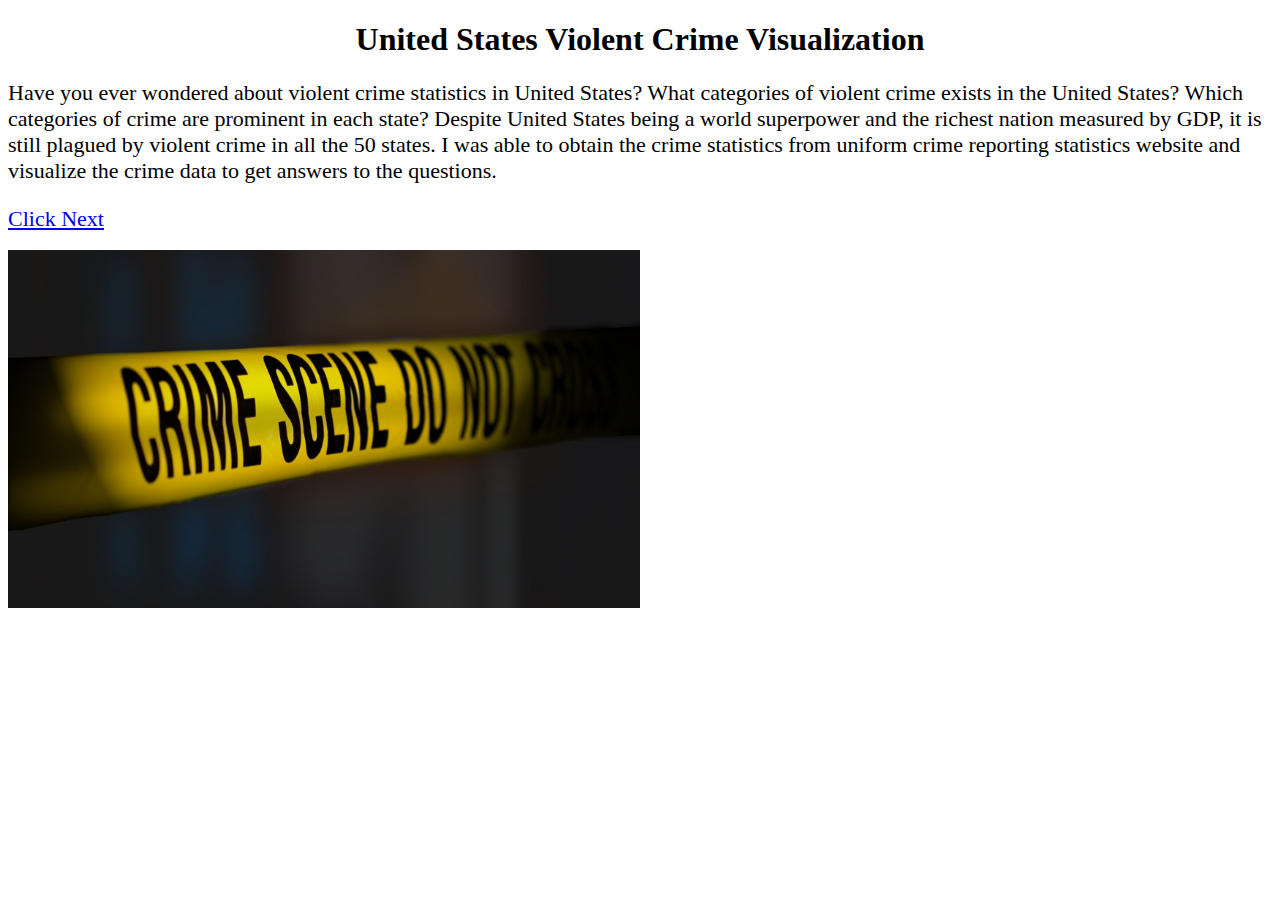
<file: index.html>
<!DOCTYPE html>
<html lang="en">
<head>
  <title>CS498 Narrative Visualization</title>
  <meta charset="utf-8">
  <meta name="viewport" content="width=device-width, initial-scale=1">

</head>
<body>

  <h1 style="text-align: center;">United States Violent Crime Visualization</h1>

  <div class="item">
  <p style="font-size: 22px"> Have you ever wondered about violent crime statistics in United States? What categories of violent crime exists in the United States? Which categories of crime are prominent in each state? Despite United States being a world superpower and the richest nation measured by GDP, it is still plagued by violent crime in all the 50 states. I was able to obtain the crime statistics from uniform crime reporting statistics website and visualize the crime data to get answers to the questions. </p>
  <a href="./scene1/scene1.html" style="font-size: 22px">Click Next </a> <br>

 </div>
 <br>
  <img src="page1.jpg" width="50%" height="50%"> </img>

</body>
</html>
</file>
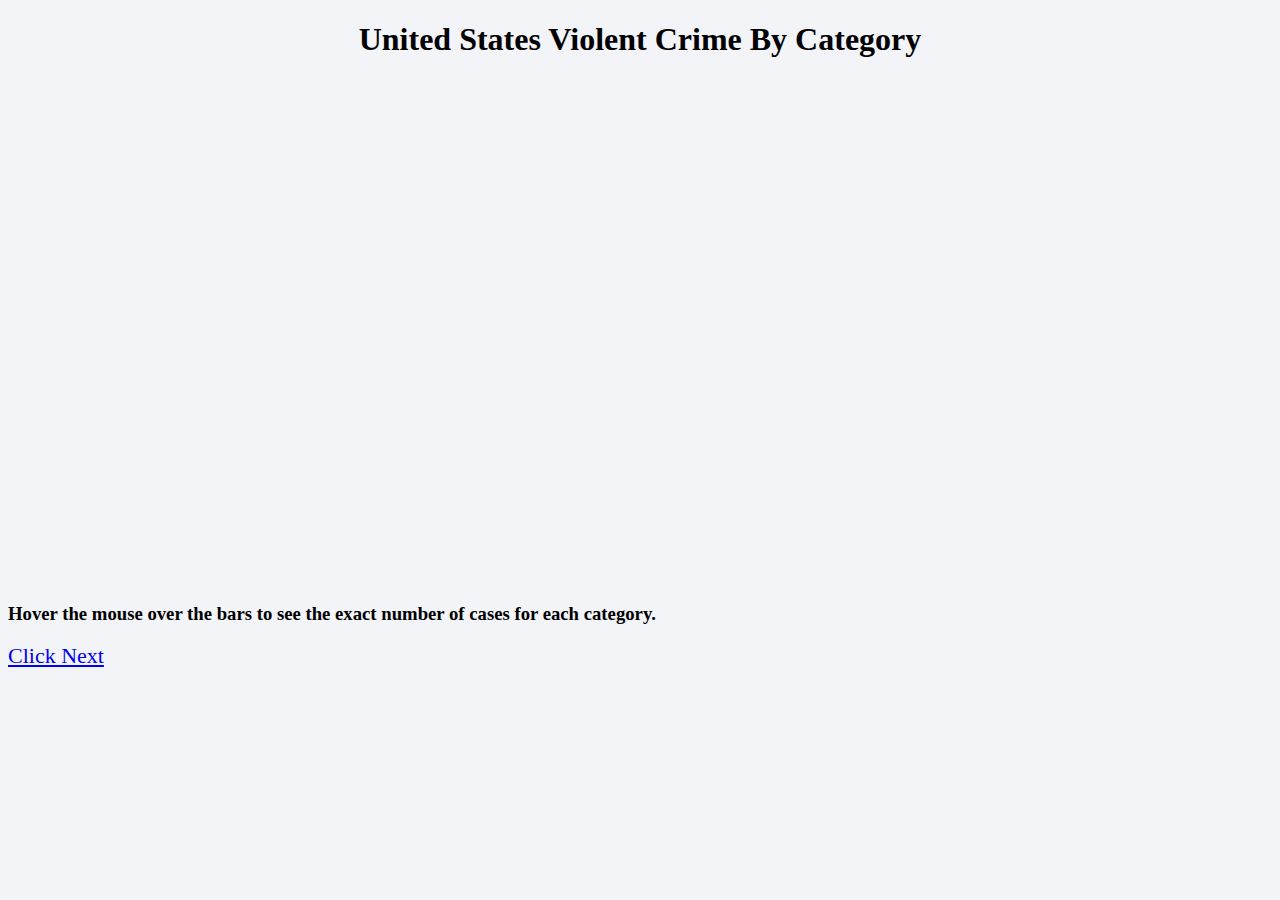
<file: scene1/scene1.html>
<!DOCTYPE html>
<html lang="en">
<head>
  <title>CS498 Narrative Visualization</title>
  <meta charset="utf-8">
  <meta name="viewport" content="width=device-width, initial-scale=1">
  <script src="https://d3js.org/d3.v4.min.js"></script>
  <link rel="stylesheet" href="scene1.css">
  </style>
</head>
<body>

<h1 style="text-align: center;">United States Violent Crime By Category</h1>

<div>
  <svg width="960" height="500"></svg>
</div>

<script>
  var svg = d3.select("svg"),
      margin = {top: 30, right: 50, bottom: 60, left: 70},
      width = +svg.attr("width") - margin.left - margin.right,
      height = +svg.attr("height") - margin.top - margin.bottom;
    
  var tooltip = d3.select("body").append("div").attr("class", "toolTip");

  var canvas = svg.append("g")
      .attr("transform", "translate(" + margin.left + "," + margin.top + ")");

  d3.csv("USViolentCrimeData.csv", function(error, crimeData) {
      if (error) {
        console.log(error);
        throw error;
      }

      crimeData.forEach(function(d) {
          d.totalValue = +d.totalValue;
      });

      var xScale = d3.scaleBand()
                      .domain(crimeData.map(function(d) { return d.crimeCategory; }))
                      .rangeRound([0, width])
                      .padding(0.4);
      
      var yScale = d3.scaleLinear()
                     .domain([0, d3.max(crimeData, function(d) { return d.totalValue; })])
                     .rangeRound([height, 0]);

      var xAxis = d3.axisBottom(xScale)
      var yAxis = d3.axisLeft(yScale)
                    .tickFormat(function(d) { return parseInt(d / 1000) + "k"; })
                    .tickSizeInner([-width])

      canvas.append("g")
          .call(xAxis)
          .attr("transform", "translate(0," + height + ")")
          .attr("class", "axisstyle")   

      canvas.append("text")             
            .attr("transform", "translate(" + (width/2) + " ," + (height + margin.top + 20) + ")")
            .attr("x", 0 - margin.left)
            .attr("y", 0 - (height - 415 ))
            .style("text-anchor", "middle")
            .style("font-size", "18px")
            .text("Crime Category");

      canvas.append("text")             
            .attr("transform", "translate(" + (width/2) + " ," + (height + margin.top + 20) + ")")
            .attr("x", 0 - margin.left)
            .attr("y", 0 - (height - 20 ))
            .style("text-anchor", "middle")
            .style("font-size", "22px")
            .attr("fill", "#4458E8")
            .text("Assault is the most common form of violent crime");

      canvas.append("g")
          .call(yAxis)
          .attr("class", "axisstyle");

      
      canvas.append("text")
            .attr("transform", "rotate(-90)")
            .attr("y", 0 - margin.left)
            .attr("x",0 - (height / 2))
            .attr("dy", "1em")
            .style("font-size", "18px")
            .style("text-anchor", "middle")
            .text("Number of Cases");  

      canvas.selectAll(".bar")
          .data(crimeData)
          .enter().append("rect")
          .attr("x", function(d) { return xScale(d.crimeCategory); })
          .attr("y", function(d) { return yScale(d.totalValue); })
          .attr("width", xScale.bandwidth())
          .attr("height", function(d) { return height - yScale(d.totalValue); })
          .attr("class", "bar")
          .on("mousemove", function(d){
              tooltip
                .style("left", d3.event.pageX - 50 + "px")
                .style("top", d3.event.pageY - 70 + "px")
                .style("display", "inline-block")
                .html((d.crimeCategory) + "<br>" + (d.totalValue));
          })
          .on("mouseout", function(d){ tooltip.style("display", "none");});
  });
</script>

  <h3> Hover the mouse over the bars to see the exact number of cases for each category.</h3> 
  <div>
  <a href="../scene2/bubbles.html" style="font-size: 22px">Click Next </a> 
  </div>

</body>
</html>
</file>
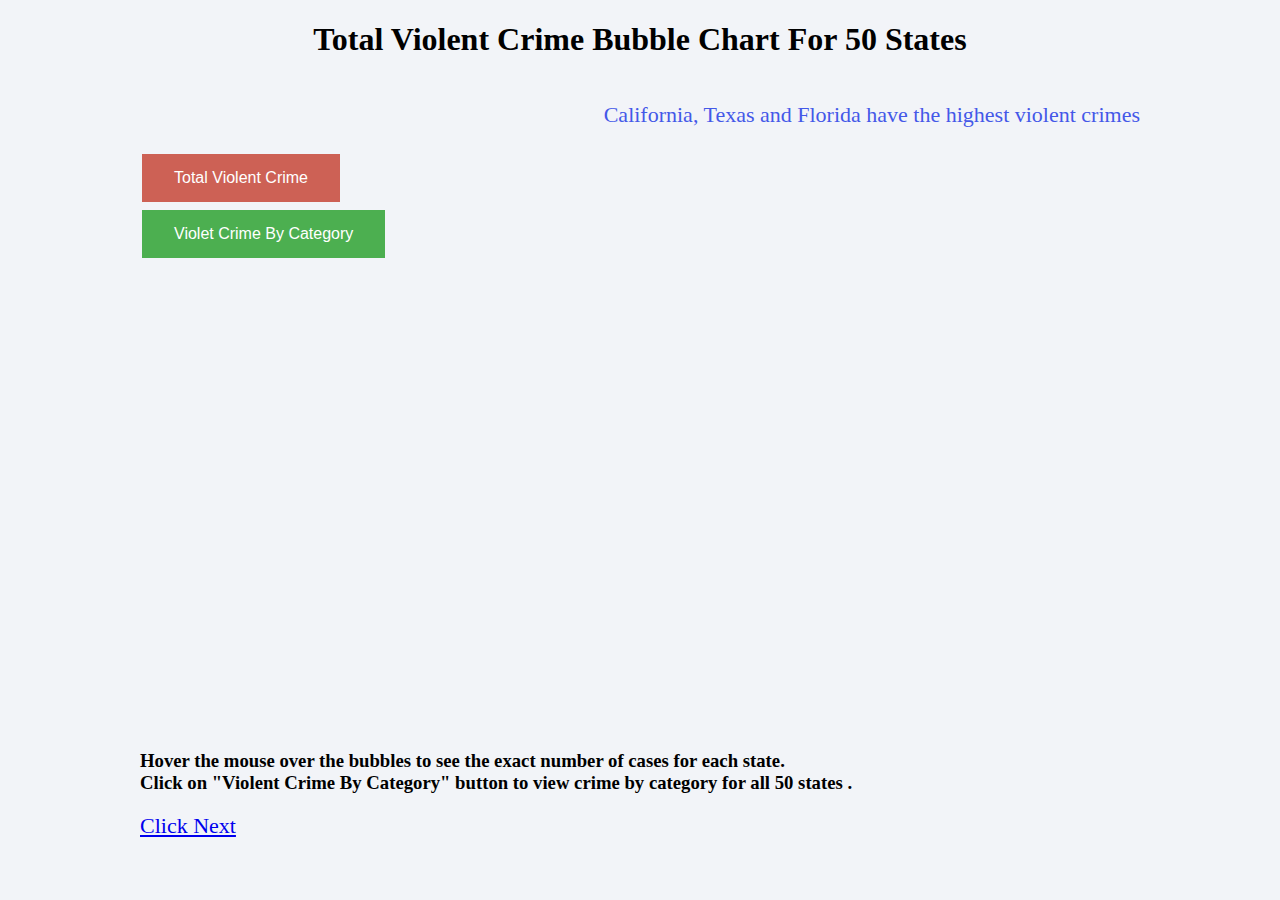
<file: scene2/bubbles.html>
<!doctype html>
<html lang="en">
<head>
  <title>CS498 Narrative Visualization</title>
  <meta charset="utf-8">
  <meta name="viewport" content="width=device-width, initial-scale=1">
  <script src="https://d3js.org/d3.v4.min.js"></script>
  <link rel="stylesheet" href="scene2.css">
</head>
<body>

  <div id="divContainer">
    <h1>Total Violent Crime Bubble Chart For 50 States</h1>

    <div style="width:100%;float: right;text-align: right;font-size: 22px;color:#4458E8">
       <p> California, Texas and Florida have the highest violent crimes </p>
    </div>

    <br>
    <br>
    <br>
    <div id="divContainer1">
      <div style="width:25%;float: left">
        <button id="totalCrime" class="button button1" type="button"> Total Violent Crime </button>
        <button id="category" class="button" type="button" onclick="location.href='bubblesByCategory.html'"> Violet Crime By Category </button>
      </div>

      <div style="width:75%;float: left">
        <svg width="1000" height="600" viewBox="0 0 1000 600" preserveAspectRatio="xMinYMin meet" class="svgstyle"> </svg>
      </div>
  </div>
<script>
  
  var svg = d3.select("svg");
  var width = +svg.attr("width");
  var height = +svg.attr("height");

  d3.csv("statecrime.csv", function(data) {
              data.value = +data["violentcrime"];
              return data;
        }, function(error, data) {
            if (error) {
              console.log(error)
              throw error;
            }

            var pack = d3.pack()
               .padding(2)
               .size([width, height]);

            var tooltip = d3.select("body").append("div").attr("class", "tooltip");
          
            var colors = d3.scaleOrdinal()
                  .domain(data.map(function(d){return d.state;}))
                  .range(['#E6B0AA','#CD6155','#EC7063','#CD6155']);

            var parent = d3.hierarchy({children: data})
                         .sum(function(d) { return d.value; })
                         .sort(function(a, b) { return b.value - a.value; });

            var node = svg.selectAll(".node")
                      .data(pack(parent).leaves())
                      .enter().append("g")
                      .attr("class", "node")
                      .attr("transform", function(d) { return "translate(" + d.x + "," + d.y + ")"; });
              
         
            node.append("circle")
                .attr("id", function(d) { return d.id; })
                .attr("r", function(d) { return d.r; })
                .style("fill", function(d) { return colors(d.data.state); })
                .on("mouseover", function(d, i) {
                      tooltip.style("left", d3.event.pageX + "px")
                          .style("top", d3.event.pageY + "px")
                          .style("display", "inline-block")
                          .html((d.data.state + "<br>" + d.data.value ));})        
                .on("mouseout", function(d){ tooltip.style("display", "none");});

  });

</script>
     <div>
      <h3> Hover the mouse over the bubbles to see the exact number of cases for each state. <br>
      Click on "Violent Crime By Category" button to view crime by category for all 50 states .</h3>
     </div>
  

  <a href="../scene3/scene3.html" style="font-size: 22px">Click Next </a> <br>
</body>
</html>
</file>
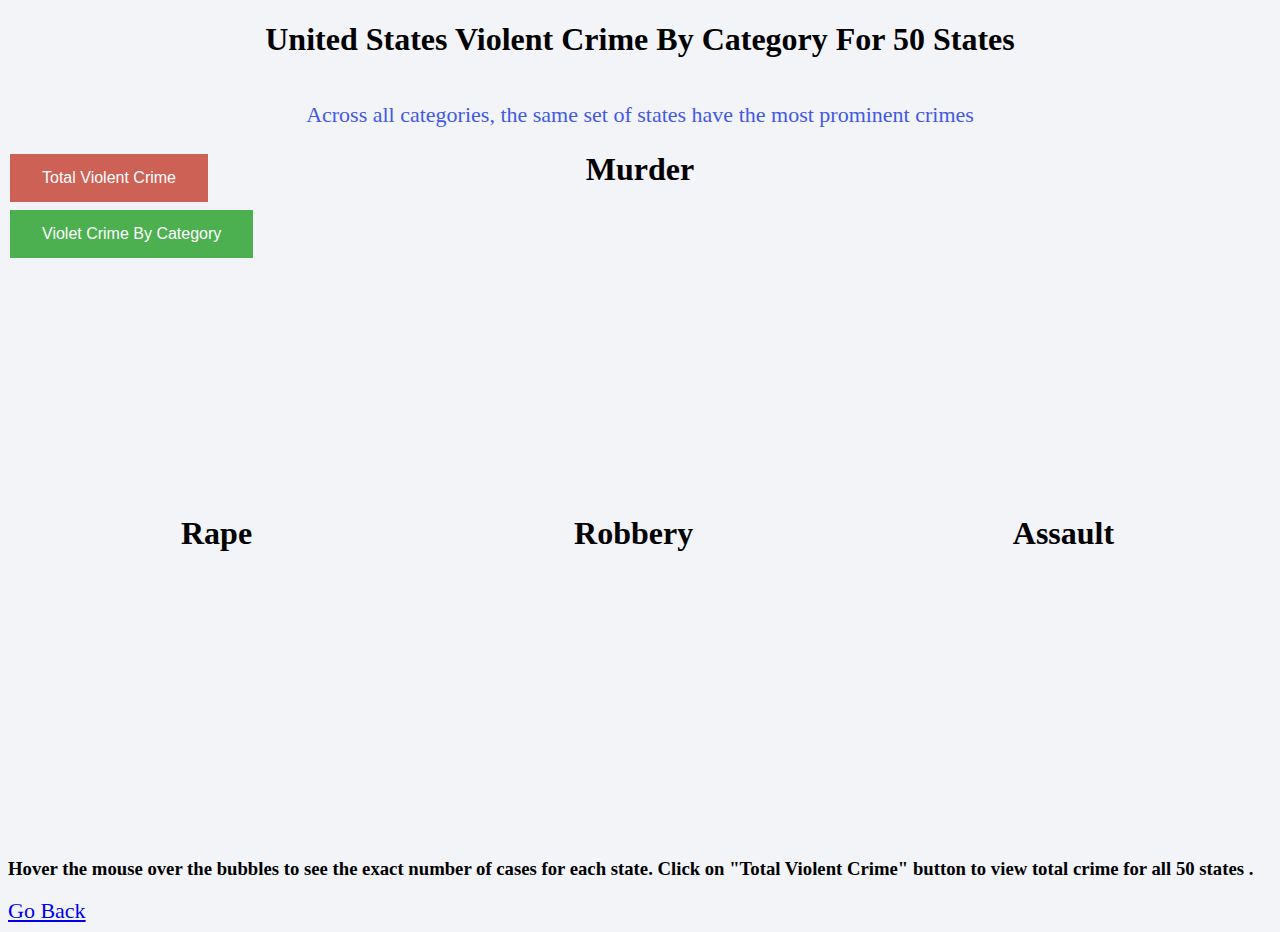
<file: scene2/bubblesByCategory.html>
<!doctype html>
<html lang="en">
<head>
  <title>CS498 Narrative Visualization</title>
  <meta charset="utf-8">
  <meta name="viewport" content="width=device-width, initial-scale=1">
  <script src="https://d3js.org/d3.v4.min.js"></script>
  <link rel="stylesheet" href="scene2.css">
</head>

<body>

    <div>
    <h1>United States Violent Crime By Category For 50 States</h1>
    <div style="width:100%;float: right;text-align: center;font-size: 22px;color:#4458E8;">
       <p> Across all categories, the same set of states have the most prominent crimes</p>
    </div>

    <div>
      <div style="width:25%;float: left">
        <button class="button button1" type="button" onclick="location.href='bubbles.html'"> Total Violent Crime </button>

        <button class="button" type="button"> Violet Crime By Category </button>
      </div>

    </div>

    <div id="container1">
    <h1>Murder</h1>
    <svg id="murder" width="500" height="280" preserveAspectRatio="xMinYMin meet"> </svg>
    </div>
    <div id="container2" style="width: 100%">
      <div id="container21" style="width:33%;float: left">
        <h1 style="text-align: center">Rape</h1>
        <svg id="rape" width="500" height="280" preserveAspectRatio="xMinYMin meet" style="align-items: left"> </svg>
      </div>

      <div id="container22" style="width: 33%;float: left">
        <h1 style="text-align: center">Robbery</h1>
        <svg id="robbery" width="500" height="280" preserveAspectRatio="xMinYMin meet" style="align-items: center;"> </svg>
      </div>
    
      <div id="container23" style="width: 33%;float: right">
        <h1 style="text-align: center">Assault</h1>
        <svg id="assault" width="500" height="280" preserveAspectRatio="xMinYMin meet" style="align-items: right"> </svg>
      </div>
  </div>
  </div>
<script>
  
  var murderSvg = d3.select("#murder");
  var width = +murderSvg.attr("width");
  var height = +murderSvg.attr("height");

  d3.csv("statecrime.csv", function(data) {
              data.value = +data["murder"];
              return data;
        }, function(error, data) {
            if (error) {
              console.log(error)
              throw error;
            }

            var pack = d3.pack()
               .padding(2)
               .size([width, height]);

            var tooltip = d3.select("body").append("div").attr("class", "tooltip");
          
            var colors = d3.scaleOrdinal()
                          .domain(data.map(function(d){ return d.state;}))
                          .range(['#F9E79F', '#F1C40F', '#F5B041', '#EB984E']);

            var parent = d3.hierarchy({children: data})
                         .sum(function(d) { return d.value; })
                         .sort(function(a, b) { return b.value - a.value; });

            var node = murderSvg.selectAll(".node")
                      .data(pack(parent).leaves())
                      .enter().append("g")
                      .attr("class", "node")
                      .attr("transform", function(d) { return "translate(" + d.x + "," + d.y + ")"; });
              
         
            node.append("circle")
                .attr("id", function(d) { return d.id; })
                .attr("r", function(d) { return d.r; })
                .style("fill", function(d) { return colors(d.data.state); })
                .on("mouseover", function(d, i) {
                      tooltip.style("left", d3.event.pageX + "px")
                          .style("top", d3.event.pageY + "px")
                          .style("display", "inline-block")
                          .html((d.data.state + "<br>" + d.data.value ));})        
                .on("mouseout", function(d){ tooltip.style("display", "none");});

  });

</script>
<script>

  var rapeSvg = d3.select("#rape");
  var width = +rapeSvg.attr("width");
  var height = +rapeSvg.attr("height");

  d3.csv("statecrime.csv", function(data) {
              data.value = +data["rape"];
              return data;
        }, function(error, data) {
            if (error) {
              console.log(error)
              throw error;
            }

            var pack = d3.pack()
               .padding(2)
               .size([width, height]);

            var tooltip = d3.select("body").append("div").attr("class", "tooltip");
          
            var colors = d3.scaleOrdinal()
                          .domain(data.map(function(d){ return d.state;}))
                          .range(['#D7BDE2', '#AF7AC5', '#A569BD', '#7D3C98']);

            var parent = d3.hierarchy({children: data})
                         .sum(function(d) { return d.value; })
                         .sort(function(a, b) { return b.value - a.value; });

            var node = rapeSvg.selectAll(".node")
                      .data(pack(parent).leaves())
                      .enter().append("g")
                      .attr("class", "node")
                      .attr("transform", function(d) { return "translate(" + d.x + "," + d.y + ")"; });
              
         
            node.append("circle")
                .attr("id", function(d) { return d.id; })
                .attr("r", function(d) { return d.r; })
                .style("fill", function(d) { return colors(d.data.state); })
                .on("mouseover", function(d, i) {
                      tooltip.style("left", d3.event.pageX + "px")
                          .style("top", d3.event.pageY + "px")
                          .style("display", "inline-block")
                          .html((d.data.state + "<br>" + d.data.value ));})        
                .on("mouseout", function(d){ tooltip.style("display", "none");});

  });
  

</script>

<script>
  
  var robberySvg = d3.select("#robbery");
  var width = +robberySvg.attr("width");
  var height = +robberySvg.attr("height");

  d3.csv("statecrime.csv", function(data) {
              data.value = +data["robbery"];
              return data;
        }, function(error, data) {
            if (error) {
              console.log(error)
              throw error;
            }

            var pack = d3.pack()
               .padding(2)
               .size([width, height]);

            var tooltip = d3.select("body").append("div").attr("class", "tooltip");
          
            var colors = d3.scaleOrdinal()
                          .domain(data.map(function(d){ return d.state;}))
                          .range(['#AAB7B8', '#707B7C', '#85929E', '#808B96']);

            var parent = d3.hierarchy({children: data})
                         .sum(function(d) { return d.value; })
                         .sort(function(a, b) { return b.value - a.value; });

            var node = robberySvg.selectAll(".node")
                      .data(pack(parent).leaves())
                      .enter().append("g")
                      .attr("class", "node")
                      .attr("transform", function(d) { return "translate(" + d.x + "," + d.y + ")"; });
              
         
            node.append("circle")
                .attr("id", function(d) { return d.id; })
                .attr("r", function(d) { return d.r; })
                .style("fill", function(d) { return colors(d.data.state); })
                .on("mouseover", function(d, i) {
                      tooltip.style("left", d3.event.pageX + "px")
                          .style("top", d3.event.pageY + "px")
                          .style("display", "inline-block")
                          .html((d.data.state + "<br>" + d.data.value ));})        
                .on("mouseout", function(d){ tooltip.style("display", "none");});

  });

</script>
<script>

  var assaultSvg = d3.select("#assault");
  var width = +assaultSvg.attr("width");
  var height = +assaultSvg.attr("height");

  d3.csv("statecrime.csv", function(data) {
              data.value = +data["assault"];
              return data;
        }, function(error, data) {
            if (error) {
              console.log(error)
              throw error;
            }

            var pack = d3.pack()
               .padding(2)
               .size([width, height]);

            var tooltip = d3.select("body").append("div").attr("class", "tooltip");
          
            var colors = d3.scaleOrdinal()
                          .domain(data.map(function(d){ return d.state;}))
                          .range(['#26a65b','#7FCC86','#019875','#58C262']);

            var parent = d3.hierarchy({children: data})
                         .sum(function(d) { return d.value; })
                         .sort(function(a, b) { return b.value - a.value; });

            var node = assaultSvg.selectAll(".node")
                      .data(pack(parent).leaves())
                      .enter().append("g")
                      .attr("class", "node")
                      .attr("transform", function(d) { return "translate(" + d.x + "," + d.y + ")"; });
              
         
            node.append("circle")
                .attr("id", function(d) { return d.id; })
                .attr("r", function(d) { return d.r; })
                .style("fill", function(d) { return colors(d.data.state); })
                .on("mouseover", function(d, i) {
                      tooltip.style("left", d3.event.pageX + "px")
                          .style("top", d3.event.pageY + "px")
                          .style("display", "inline-block")
                          .html((d.data.state + "<br>" + d.data.value ));})        
                .on("mouseout", function(d){ tooltip.style("display", "none");});

  });

</script>
<br>
     <div>
     
      <h3 style="padding-top: 5px"> Hover the mouse over the bubbles to see the exact number of cases for each state. Click on "Total Violent Crime" button to view total crime for all 50 states .</h3>
     </div>
  <a href="bubbles.html" style="font-size: 22px">Go Back </a> <br>
</body>
</html>
</file>
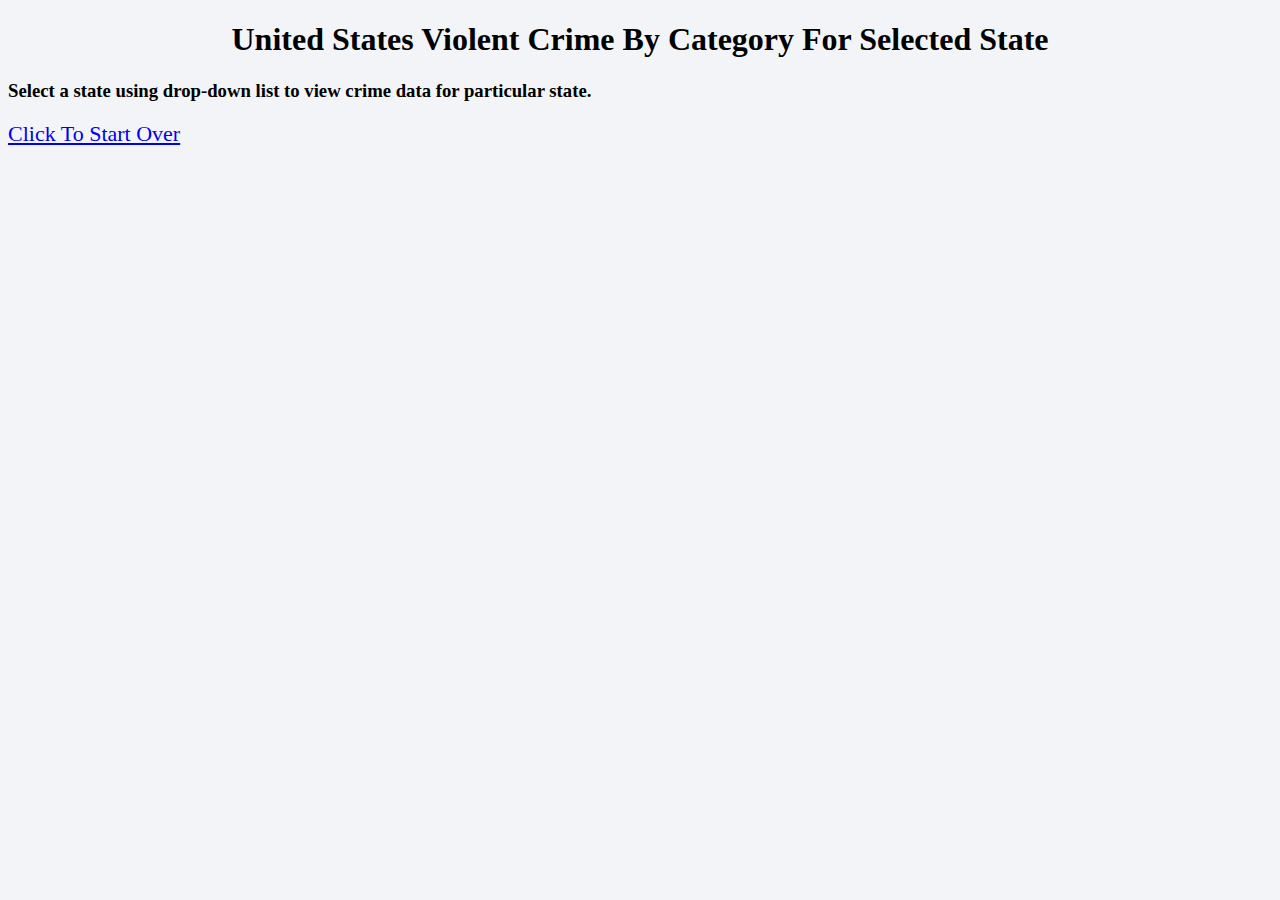
<file: scene3/scene3.html>
<!DOCTYPE html>
<html lang="en">
    <head>
        <meta charset="utf-8">
        <title>d3 Updating Bar Chart With Dropdown</title>
        <script src="https://d3js.org/d3.v4.min.js" charset="utf-8"></script>
        <link rel="stylesheet" href="scene3.css">
    </head>
    <body>
        <h1 style="text-align: center;">United States Violent Crime By Category For Selected State</h1>
        <div id='barChartContainer'></div>

        <script type="text/javascript">
            var crimeFields = ["murder", "rape", "robbery", "assault"];

            var margin = { top: 30, right: 50, bottom: 60, left: 70 },
                    width  = 960 - margin.left - margin.right,
                    height = 500 - margin.top  - margin.bottom;

            var tooltip = d3.select("body").append("div").attr("class", "toolTip");

            d3.csv('statecrime.csv', function(error, data) {
                var crimeMap = {};
                data.forEach(function(d) {
                    var state = d.state;
                    crimeMap[state] = [];

                    crimeFields.forEach(function(field) {
                        crimeMap[state].push( +d[field] );
                    });
                });
                createBarVisualization(crimeMap);
            });

            var createBarVisualization = function(crimeMap) {

                var xScale = d3.scaleBand()
                    .domain(crimeFields)
                    .rangeRound([0, width])
                    .padding(0.4);

                var yScale = d3.scaleLinear()
                    .rangeRound([height, 0]);


                var xAxis = d3.axisBottom(xScale)

                var yAxis = d3.axisLeft(yScale)
                    .ticks(5)
                    .tickFormat(function(d) { return parseInt(d / 1000) + "k"; })
                    .tickSizeInner([-width])

                var canvas = d3.select("#barChartContainer")
                               .append("svg")
                               .attr("width",  width  + margin.left + margin.right)
                               .attr("height", height + margin.top  + margin.bottom)
                               .append("g")
                               .attr("transform", "translate(" + margin.left + "," + margin.top + ")");
 
                canvas.append("g")
                      .call(xAxis)
                      .attr("transform", "translate(0," + height + ")")
                      .attr("class", "axisstyle")
                    
                canvas.append("text")             
                      .attr("transform", "translate(" + (width/2) + " ," + (height + margin.top + 20) + ")")
                      .attr("x", 0 - margin.left)
                      .attr("y", 0 - (height - 415 ))
                      .style("text-anchor", "middle")
                      .style("font-size", "18px")
                      .text("Crime Category");

                var yAxisParamToUpdate = canvas.append("g")
                                               .call(yAxis)
                                               .attr("class", "axisstyle")
                    

                canvas.append("text")
                      .attr("transform", "rotate(-90)")
                      .attr("y", 0 - margin.left)
                      .attr("x",0 - (height / 2))
                      .attr("dy", "1em")
                      .style("font-size", "18px")
                      .style("text-anchor", "middle")
                      .text("Number of Cases");

                var updateBarChart = function(data) {
                    yScale.domain([0, d3.max(data, function(d) { return d; })]);
                    yAxisParamToUpdate.call(yAxis);

                    var bars = canvas.selectAll(".bar").data(data);

                    bars.enter()
                        .append("rect")
                        .attr("x", function(d,i) { return xScale( crimeFields[i] ); })
                        .attr("y", function(d) { return yScale(d); })
                        .attr("width", xScale.bandwidth())
                        .attr("height", function(d) {return height - yScale(d); })
                        .attr("class", "bar")
                        .on("mousemove", function(d, i){
                            tooltip
                              .style("left", d3.event.pageX - 50 + "px")
                              .style("top", d3.event.pageY - 70 + "px")
                              .style("display", "inline-block")
                              .html((crimeFields[i] + " : " + d ));
                        })
                        .on("mouseout", function(d){ tooltip.style("display", "none");});

                    bars.transition()
                        .duration(250)
                        .attr("y", function(d) { return yScale(d); })
                        .attr("height", function(d) { return height - yScale(d); });

                    bars.exit().remove();
                };

                var selectionChange = function() {
                    var selectedState = d3.select(this).property('value');
                    var selectedStateData = crimeMap[selectedState];

                    updateBarChart(selectedStateData);
                };


                var states = Object.keys(crimeMap).sort();

                var dropDownBox = d3.select("#barChartContainer")
                                    .insert("select", "svg")
                                    .on("change", selectionChange);

                dropDownBox.selectAll("option")
                           .data(states)
                           .enter().append("option")
                           .attr("value", function(d) {return d;})
                           .text(function (d) {return d;});
                updateBarChart(crimeMap[states[0]]);
            };
        </script>


<body>
  <div>
    <h3> Select a state using drop-down list to view crime data for particular state.</h3>
  </div>


  <a href="../index.html" style="font-size: 22px">Click To Start Over </a> <br>
</body>
</html>
</file>
<file: scene1/scene1.css>
body {
  background-color: #F2F4F8   
}

.axisstyle {
  font: 15px Arial;
}
.axisstyle line,
.axisstyle path {
  stroke: #D4D8DA;
  shape-rendering: crispEdges;
}
.axisLabelStyle {
  font: 15px Arial;
}
.toolTip {
  position: absolute;
  display: none;
  background: none repeat scroll 0 0 #F2F4F8;
  padding: 8px;
  border: 1px solid #6F257F;
  text-align: center;
}
.bar {
  fill: steelblue;
}
</file>
<file: scene2/scene2.css>
body { 
	background-color: #F2F4F8 
}

.button {
	background-color: #4CAF50; 
	border: none;
	color: white;
	padding: 15px 32px;
	text-align: center;
	font-size: 16px;
	margin: 4px 2px;
	cursor: pointer;
}

.button:hover {
	background-color: #1E8A0D;
	color: white;
}

.button1 {
	background-color: #CD6155;
}

.button1:hover {
	background-color: #891D37;
	color: white;
}

.tooltip {
	position: absolute;
	text-align: center;
	padding: 10px;
	font-size:0.9em;
	background: #F2F4F8;
	border: none;
	border-radius: 8px;
	pointer-events: none;
}  

.svgstyle {
	max-width:100%;
	overflow:hidden;
	top:60px;
	width:100%;
	position:relative;
	display:block;
	margin:0 auto;
}

#divContainer{
	width:1000px;
	max-width:100%;
	margin:0 auto;
}

h1 {
	text-align:center;
}

#container1{
	width:500px;
	margin:0 auto;
	padding-top: 50px;
}
</file>
<file: scene3/scene3.css>
body {
  background-color: #F2F4F8   
}

.axisstyle {
  font: 15px Arial;
}

.axisstyle line,
.axisstyle path {
  stroke: #D4D8DA;
  shape-rendering: crispEdges;
}

.axisLabelStyle {
  font: 15px Arial;
}

.toolTip {
  position: absolute;
  display: none;
  background: none repeat scroll 0 0 #F2F4F8;
  padding: 8px;
  border: 1px solid #6F257F;
  text-align: center;
}

.bar {
  fill: steelblue;
}
</file>
